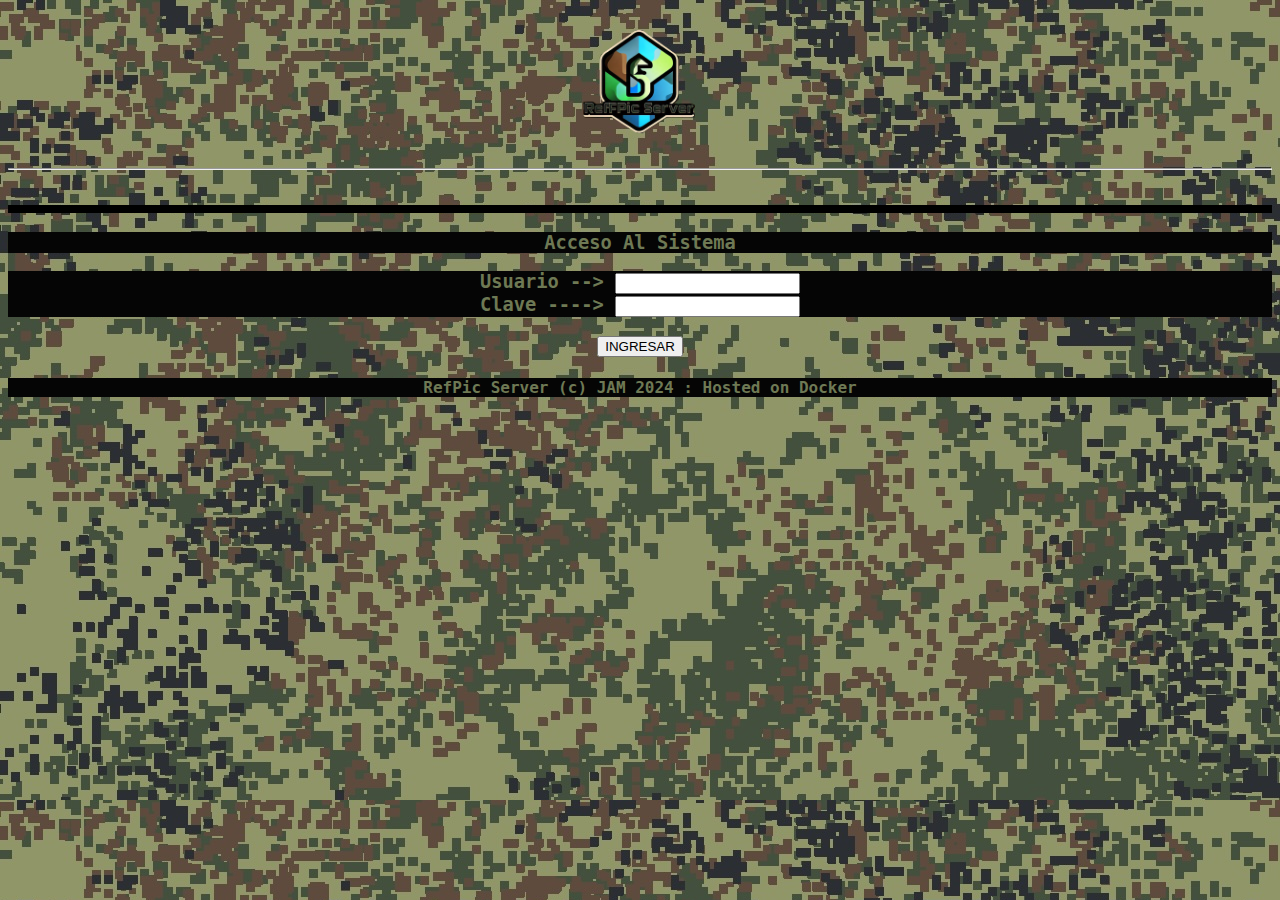
<file: web;C/index.html>
<!DOCTYPE html >
<html>

	<head>
        <meta http-equiv="Content-Type" content="text/html; charset=utf-8"/>

        <meta http-equiv="Expires" content="Fri, Jun 12 1981 08:20:00 GMT">
        <meta http-equiv="Pragma" content="no-cache">
        <meta http-equiv="Cache-Control" content="no-cache">






        <title>RefPic Web Server</title>

            <link rel="shortcut icon" href="favicon.ico" type="image/x-icon">
            <link rel="stylesheet" type="text/css" href="style/style.css" />


        <style>


        </style>
	</head>

	<body>



    <center><img src="iconos/banner.png"  width=150/></center>
		<br/>
		<hr style="color: rgb(255,100,100)"/>
		<br/>
		<center style=color:rgb (193,38,48); font -family: Tahoma, sans-serif; font-size:28px>


            <hr size="8px" color="black" />
            <h3>Acceso Al Sistema</h3>

            <form method="post" action="menuppal.py" id="forma1">
                <h3>Usuario --> <input type = "text" name = "usuario"><br>
                Clave ----> <input type = "password" name = "clave"></h3>

				<input type="hidden" name="inicio" value="inicio" id="inicio" >
                <input type="submit" value="INGRESAR" />
            </form>



			<h4>RefPic Server (c) JAM 2024 : Hosted on Docker</h4>
		</center>


	</body>
</html>
</file>
<file: web;C/style/style.css>
body {
    background-image: url("fondo.jpg");
    background-color: #274a21;
    font-family:Andele Mono, monospace;
	}
h2,h3,h4 {
		color: #6e7954;
		background-color: #050505;
	}

h1 {
		color: #5e9325;
		background-color: #1d2e0b;
	}

.container {
  width: 500px;
  clear: both;
}

.container input {
  width: 100%;
  clear: both;
}
</file>
